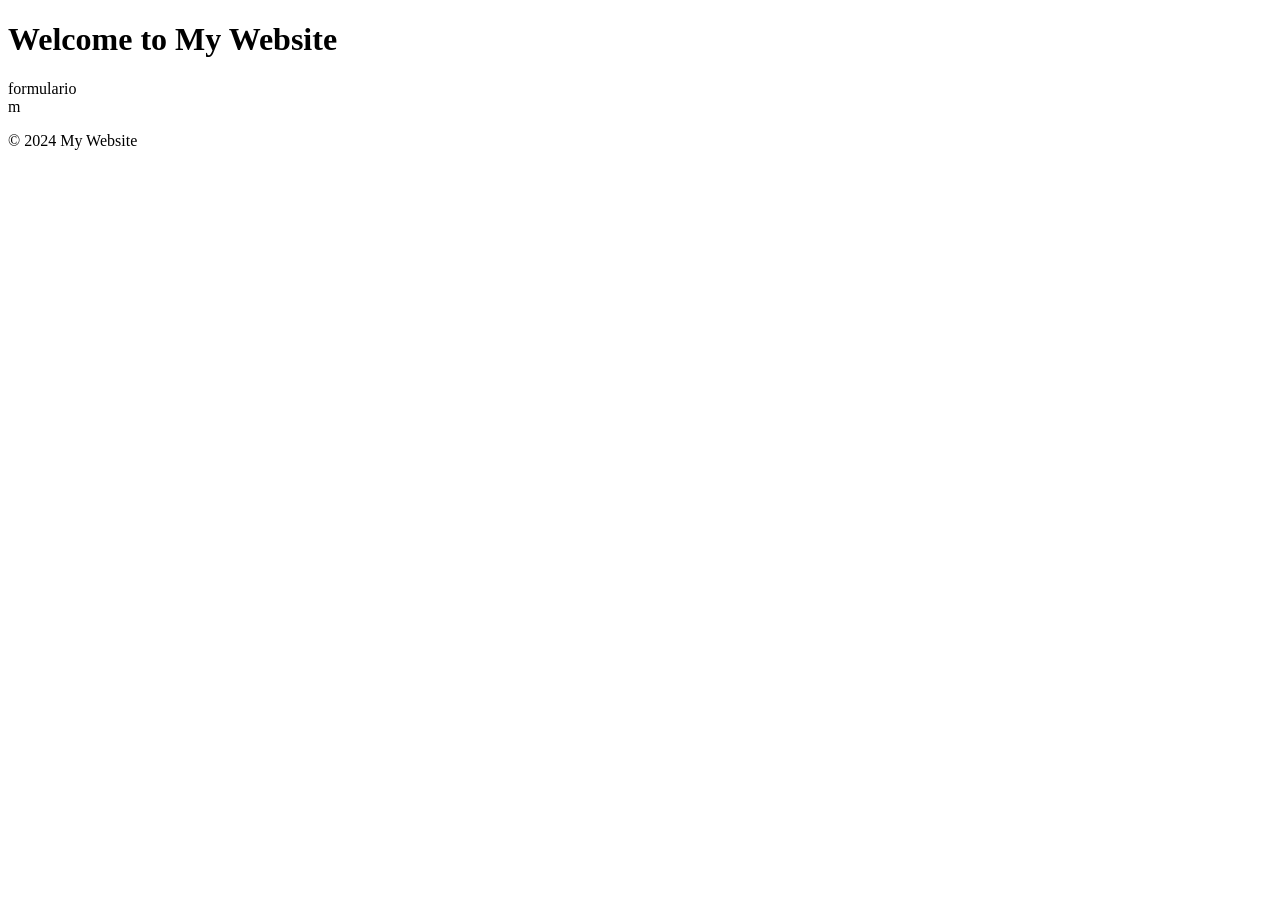
<file: html/contact.html>
<!DOCTYPE html>
<html lang="en">
<head>
    <meta charset="UTF-8">
    <meta name="viewport" content="width=device-width, initial-scale=1.0">
    <title>Document</title>
</head>
<body>

    <header>
        <h1>Welcome to My Website</h1>
    </header>
    <main>
        formulario <table class="formTable">

        </table>
        <form action=""></form>m
    </main>

    <footer>
        <p>&copy; 2024 My Website</p>
    </footer>

</body>
</html>
</file>
